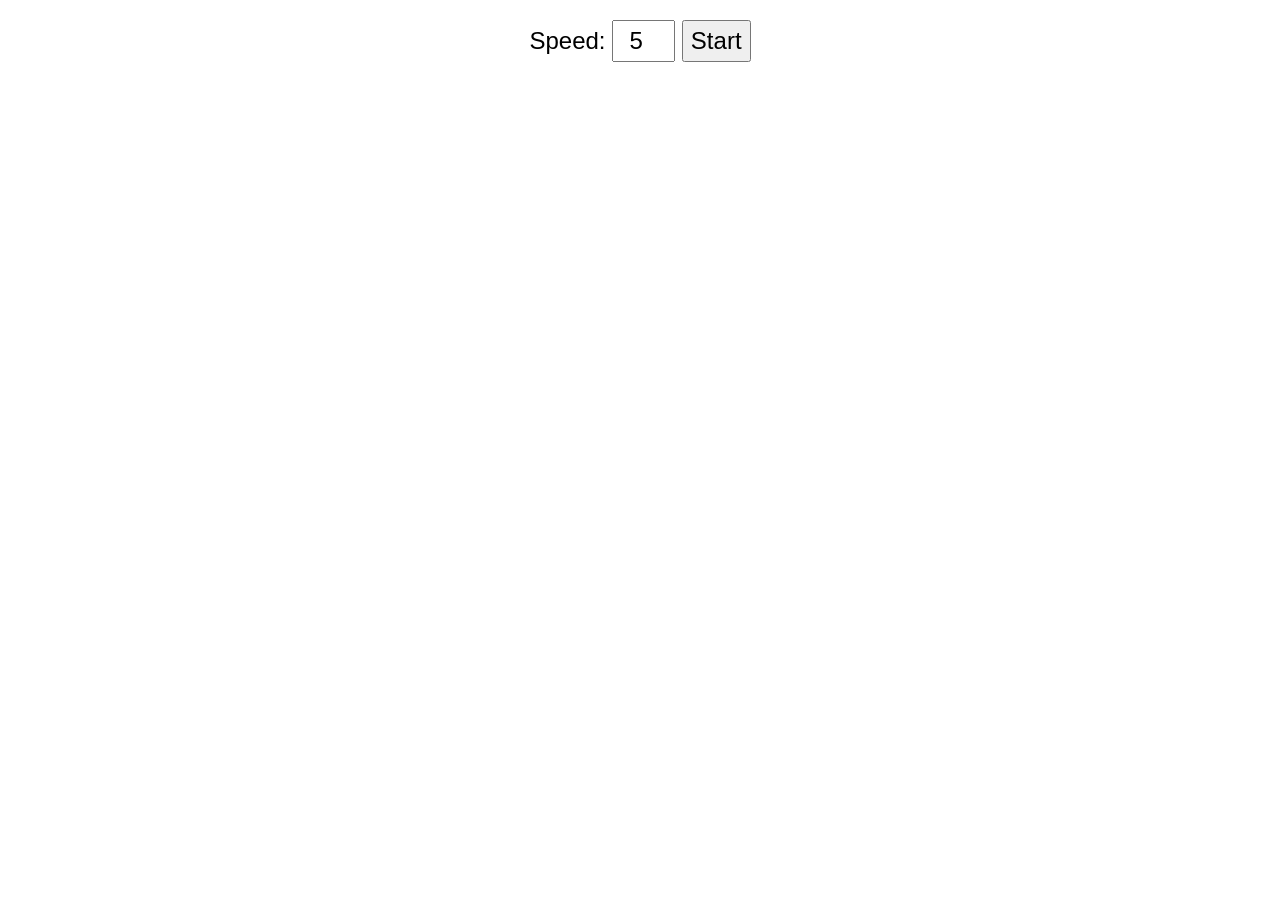
<file: day4/snakegame/index.html>
<!DOCTYPE html>
<html lang="en">

<head>
  <meta charset="UTF-8" />
  <title>JavaScript Snake Game</title>
  <link rel="stylesheet" href="app.css" />
</head>

<body>
  Speed: <input type="number" id="gameSpeed" value="5" min="1" max="9" step="1" />
  <input type="button" value="Start" id="gameStart" />
  <br /> <br />
  <canvas id="gameArea"></canvas>
  <script src="app.js"></script>
</body>

</html>
</file>
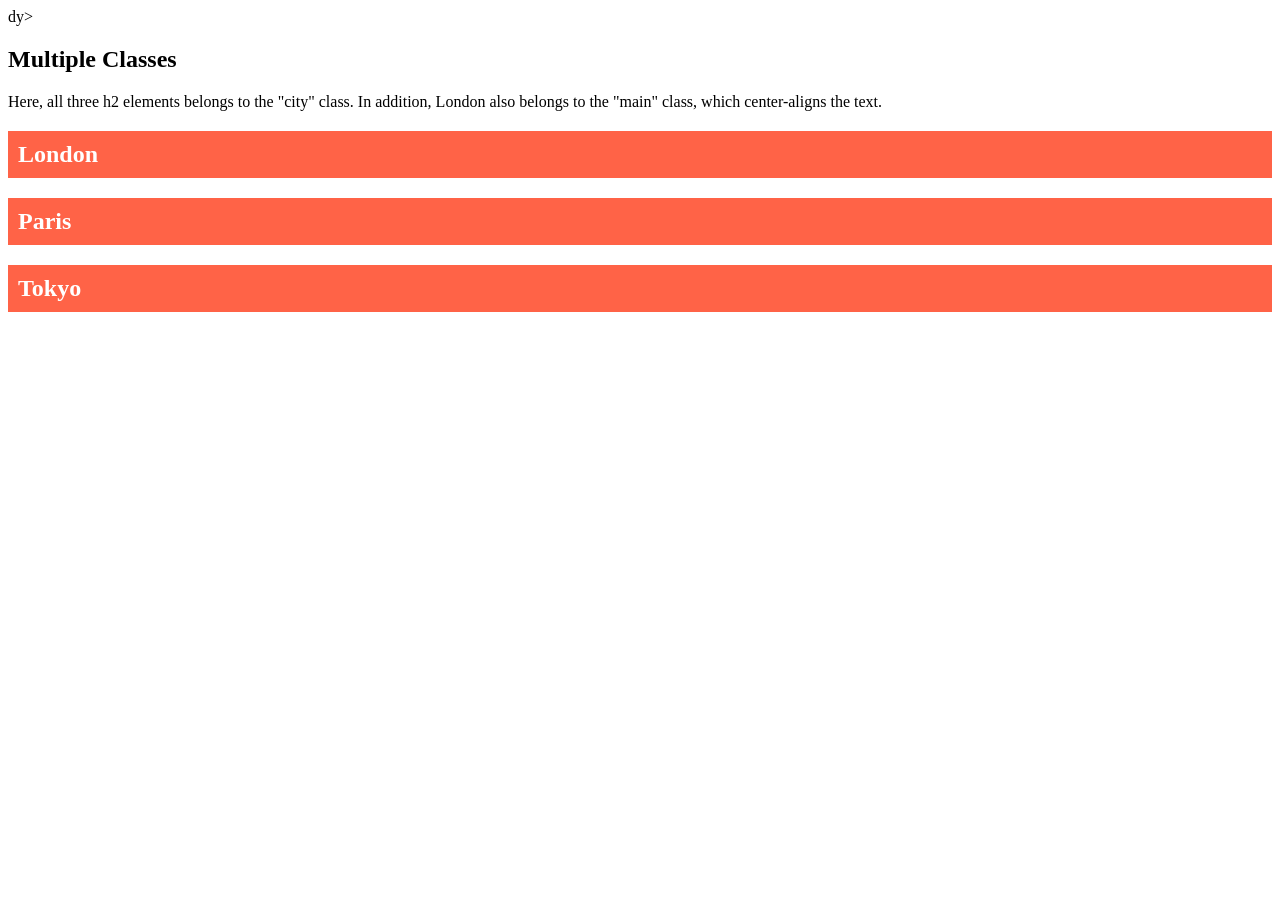
<file: day1/class.html>
<!DOCTYPE html>
<html>
dy>

<h2>Multiple Classes</h2>
<p>Here, all three h2 elements belongs to the "city" class. In addition, London also belongs to the "main" class, which center-aligns the text.</p>

<h2 class="city main">London</h2>
<h2 class="city">Paris</h2>
<h2 class="city">Tokyo</h2>

</body>
</html>


<head>
<style>
.city {
background-color: tomato;
  color: white;
    padding: 10px;
    }
      background-color: tomato;
        color: white;
          padding: 10px;
n {
text-align: center;
}
</file>
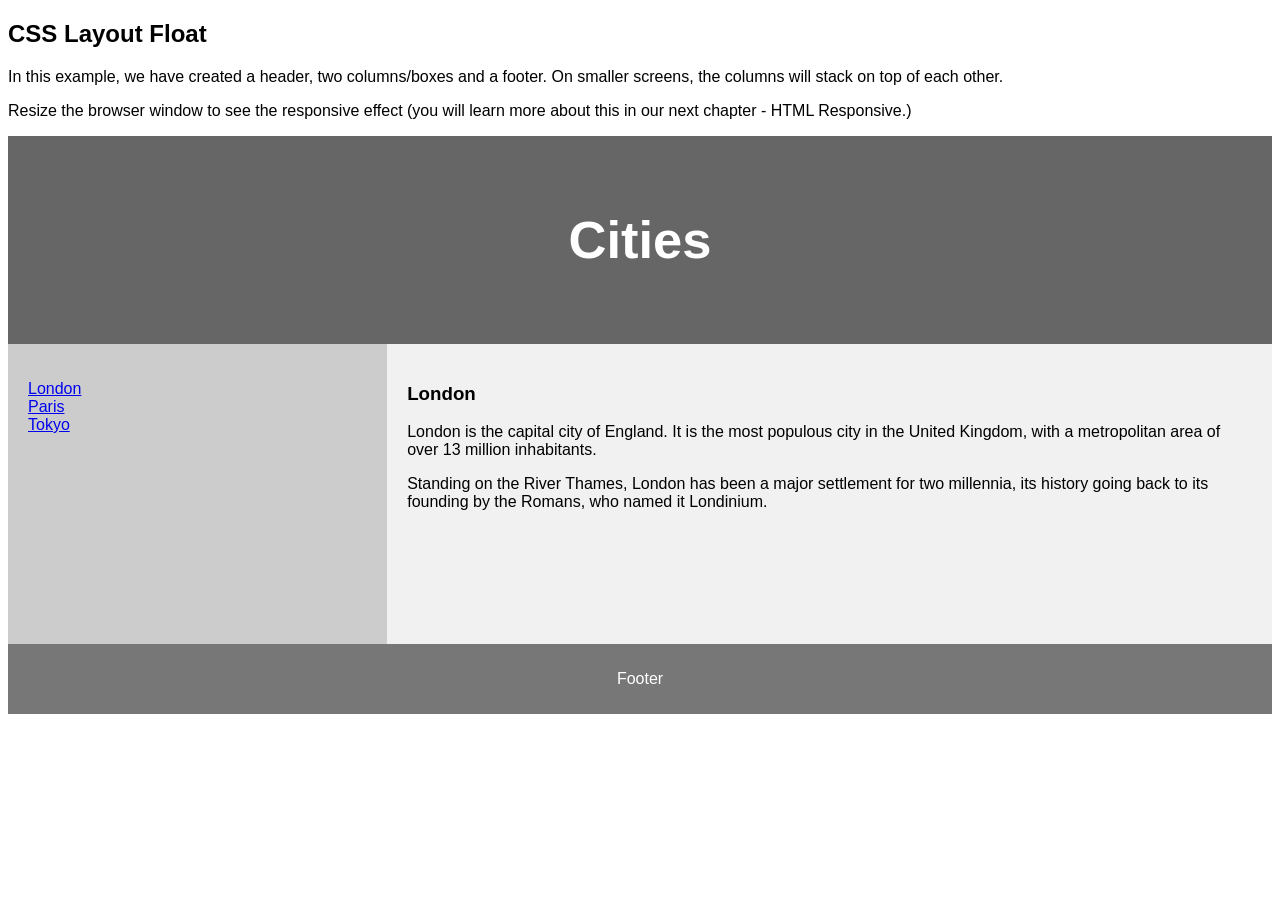
<file: day1/float.html>
<!DOCTYPE html>
<html lang="en">
<head>
<title>CSS Template</title>
<meta charset="utf-8">
<meta name="viewport" content="width=device-width, initial-scale=1">
<style>
* {
  box-sizing: border-box;
}

body {
  font-family: Arial, Helvetica, sans-serif;
}

/* Style the header */
header {
  background-color: #666;
  padding: 30px;
  text-align: center;
  font-size: 35px;
  color: white;
}

/* Create two columns/boxes that floats next to each other */
nav {
  float: left;
  width: 30%;
  height: 300px; /* only for demonstration, should be removed */
  background: #ccc;
  padding: 20px;
}

/* Style the list inside the menu */
nav ul {
  list-style-type: none;
  padding: 0;
}

article {
  float: left;
  padding: 20px;
  width: 70%;
  background-color: #f1f1f1;
  height: 300px; /* only for demonstration, should be removed */
}

/* Clear floats after the columns */
section::after {
  content: "";
  display: table;
  clear: both;
}

/* Style the footer */
footer {
  background-color: #777;
  padding: 10px;
  text-align: center;
  color: white;
}

/* Responsive layout - makes the two columns/boxes stack on top of each other instead of next to each other, on small screens */
@media (max-width: 600px) {
  nav, article {
    width: 100%;
    height: auto;
  }
}
</style>
</head>
<body>

<h2>CSS Layout Float</h2>
<p>In this example, we have created a header, two columns/boxes and a footer. On smaller screens, the columns will stack on top of each other.</p>
<p>Resize the browser window to see the responsive effect (you will learn more about this in our next chapter - HTML Responsive.)</p>

<header>
  <h2>Cities</h2>
</header>

<section>
  <nav>
    <ul>
      <li><a href="#">London</a></li>
      <li><a href="#">Paris</a></li>
      <li><a href="#">Tokyo</a></li>
    </ul>
  </nav>
  
  <article>
    <h1>London</h1>
    <p>London is the capital city of England. It is the most populous city in the  United Kingdom, with a metropolitan area of over 13 million inhabitants.</p>
    <p>Standing on the River Thames, London has been a major settlement for two millennia, its history going back to its founding by the Romans, who named it Londinium.</p>
  </article>
</section>

<footer>
  <p>Footer</p>
</footer>

</body>
</html>
</file>
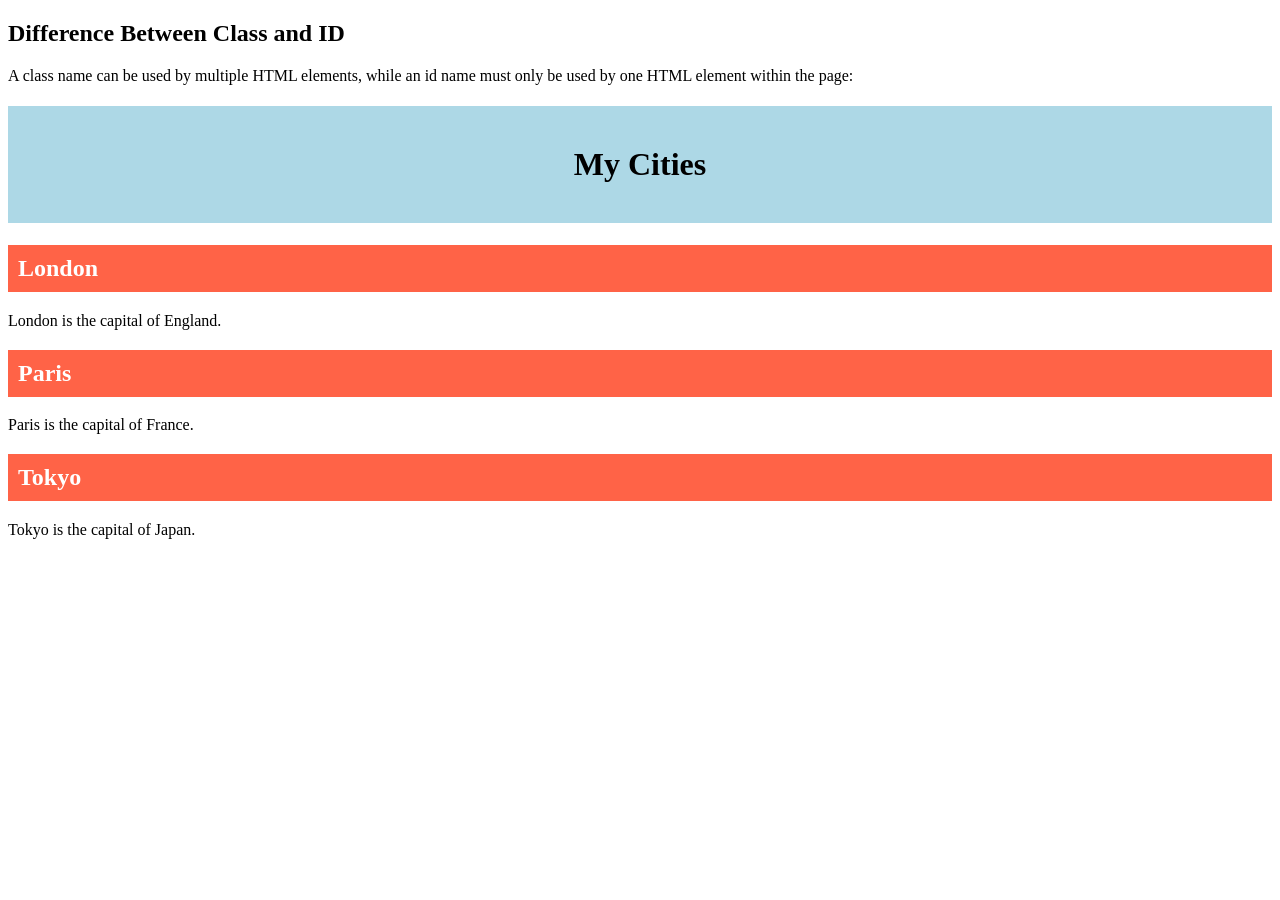
<file: day1/id.html>
<!DOCTYPE html>
<html>
<head>
<style>
/* Style the element with the id "myHeader" */
#myHeader {
  background-color: lightblue;
  color: black;
  padding: 40px;
  text-align: center;
}

/* Style all elements with the class name "city" */
.city {
  background-color: tomato;
  color: white;
  padding: 10px;
} 
</style>
</head>
<body>

<h2>Difference Between Class and ID</h2>
<p>A class name can be used by multiple HTML elements, while an id name must only be used by one HTML element within the page:</p>

<!-- An element with a unique id -->
<h1 id="myHeader">My Cities</h1>

<!-- Multiple elements with same class -->
<h2 class="city">London</h2>
<p>London is the capital of England.</p>

<h2 class="city">Paris</h2>
<p>Paris is the capital of France.</p>

<h2 class="city">Tokyo</h2>
<p>Tokyo is the capital of Japan.</p>

</body>
</html>
</file>
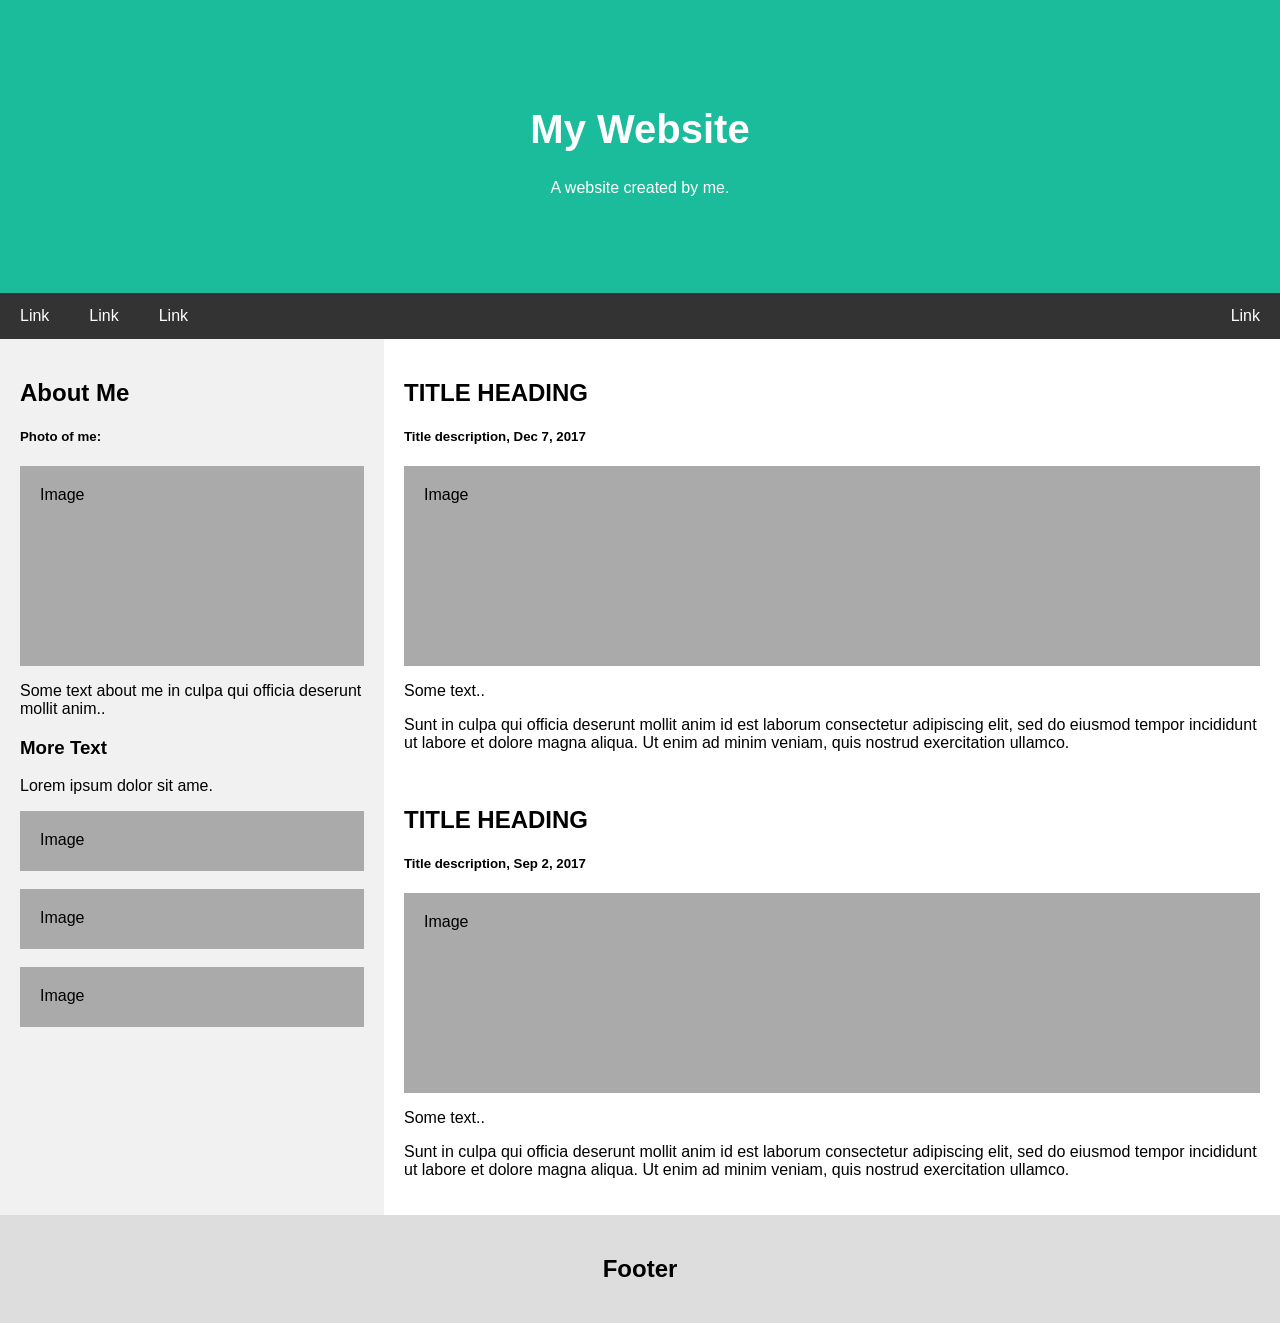
<file: day1/simplewebsite.html>
<!DOCTYPE html>
<html lang="en">
<head>
<title>Page Title</title>
<meta charset="UTF-8">
<meta name="viewport" content="width=device-width, initial-scale=1">
<style>
* {
  box-sizing: border-box;
}

/* Style the body */
body {
  font-family: Arial, Helvetica, sans-serif;
  margin: 0;
}

/* Header/logo Title */
.header {
  padding: 80px;
  text-align: center;
  background: #1abc9c;
  color: white;
}

/* Increase the font size of the heading */
.header h1 {
  font-size: 40px;
}

/* Style the top navigation bar */
.navbar {
  overflow: hidden;
  background-color: #333;
}

/* Style the navigation bar links */
.navbar a {
  float: left;
  display: block;
  color: white;
  text-align: center;
  padding: 14px 20px;
  text-decoration: none;
}

/* Right-aligned link */
.navbar a.right {
  float: right;
}

/* Change color on hover */
.navbar a:hover {
  background-color: #ddd;
  color: black;
}

/* Column container */
.row {  
  display: -ms-flexbox; /* IE10 */
  display: flex;
  -ms-flex-wrap: wrap; /* IE10 */
  flex-wrap: wrap;
}

/* Create two unequal columns that sits next to each other */
/* Sidebar/left column */
.side {
  -ms-flex: 30%; /* IE10 */
  flex: 30%;
  background-color: #f1f1f1;
  padding: 20px;
}

/* Main column */
.main {   
  -ms-flex: 70%; /* IE10 */
  flex: 70%;
  background-color: white;
  padding: 20px;
}

/* Fake image, just for this example */
.fakeimg {
  background-color: #aaa;
  width: 100%;
  padding: 20px;
}

/* Footer */
.footer {
  padding: 20px;
  text-align: center;
  background: #ddd;
}

/* Responsive layout - when the screen is less than 700px wide, make the two columns stack on top of each other instead of next to each other */
@media screen and (max-width: 700px) {
  .row {   
    flex-direction: column;
  }
}

/* Responsive layout - when the screen is less than 400px wide, make the navigation links stack on top of each other instead of next to each other */
@media screen and (max-width: 400px) {
  .navbar a {
    float: none;
    width: 100%;
  }
}
</style>
</head>
<body>

<div class="header">
  <h1>My Website</h1>
  <p>A website created by me.</p>
</div>

<div class="navbar">
  <a href="#">Link</a>
  <a href="#">Link</a>
  <a href="#">Link</a>
  <a href="#" class="right">Link</a>
</div>

<div class="row">
  <div class="side">
    <h2>About Me</h2>
    <h5>Photo of me:</h5>
    <div class="fakeimg" style="height:200px;">Image</div>
    <p>Some text about me in culpa qui officia deserunt mollit anim..</p>
    <h3>More Text</h3>
    <p>Lorem ipsum dolor sit ame.</p>
    <div class="fakeimg" style="height:60px;">Image</div><br>
    <div class="fakeimg" style="height:60px;">Image</div><br>
    <div class="fakeimg" style="height:60px;">Image</div>
  </div>
  <div class="main">
    <h2>TITLE HEADING</h2>
    <h5>Title description, Dec 7, 2017</h5>
    <div class="fakeimg" style="height:200px;">Image</div>
    <p>Some text..</p>
    <p>Sunt in culpa qui officia deserunt mollit anim id est laborum consectetur adipiscing elit, sed do eiusmod tempor incididunt ut labore et dolore magna aliqua. Ut enim ad minim veniam, quis nostrud exercitation ullamco.</p>
    <br>
    <h2>TITLE HEADING</h2>
    <h5>Title description, Sep 2, 2017</h5>
    <div class="fakeimg" style="height:200px;">Image</div>
    <p>Some text..</p>
    <p>Sunt in culpa qui officia deserunt mollit anim id est laborum consectetur adipiscing elit, sed do eiusmod tempor incididunt ut labore et dolore magna aliqua. Ut enim ad minim veniam, quis nostrud exercitation ullamco.</p>
  </div>
</div>

<div class="footer">
  <h2>Footer</h2>
</div>

</body>
</html>
</file>
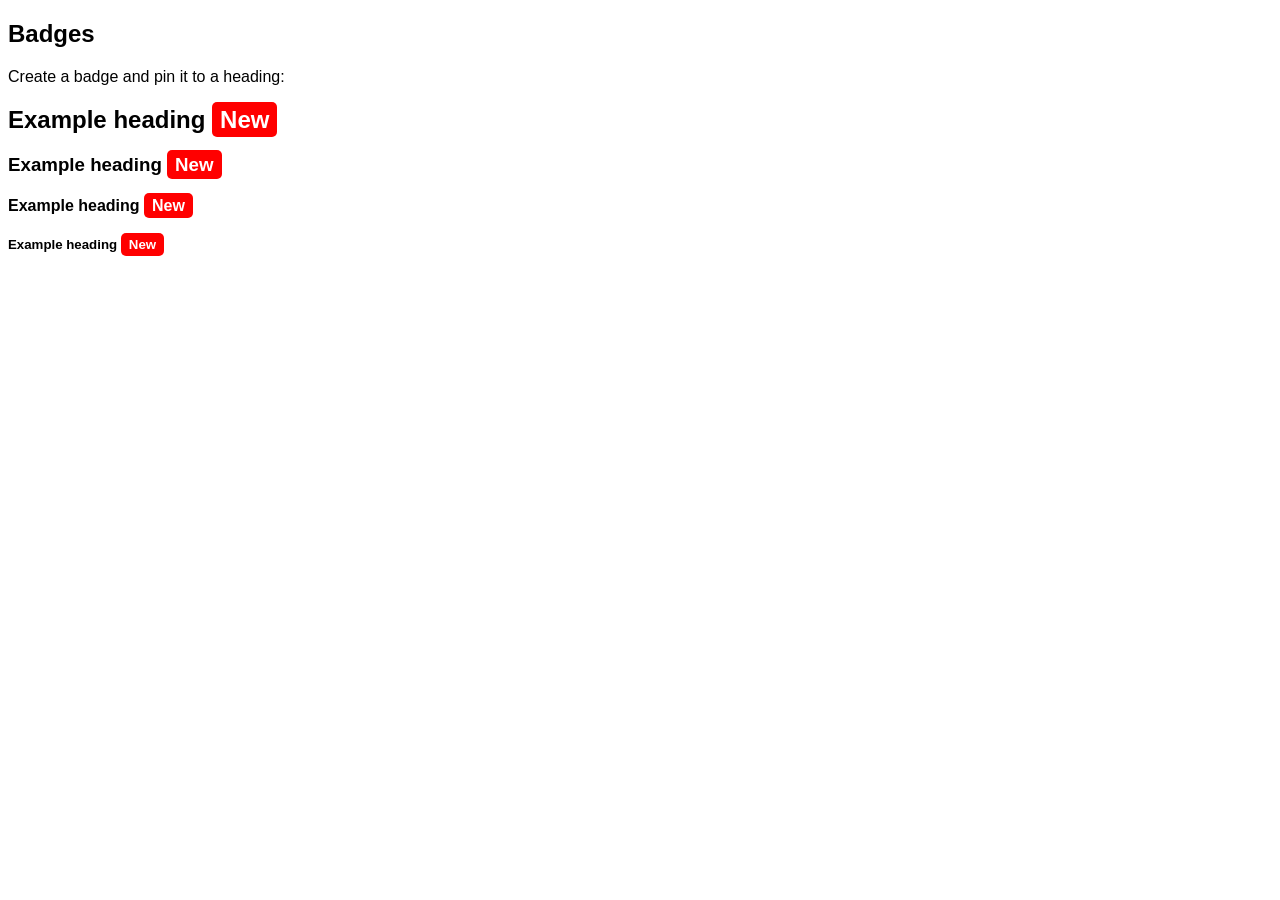
<file: day2/badges.html>
<!DOCTYPE html>
<html>
<head>
<meta name="viewport" content="width=device-width, initial-scale=1">
<style>
body {
  font-family: Arial, Helvetica, sans-serif;
}

.badge {
  background-color: red;
  color: white;
  padding: 4px 8px;
  text-align: center;
  border-radius: 5px;
}
</style>
</head>
<body>

<h2>Badges</h2>
<p>Create a badge and pin it to a heading:</p>
<h2>Example heading <span class="badge">New</span></h2>
<h3>Example heading <span class="badge">New</span></h3>
<h4>Example heading <span class="badge">New</span></h4>
<h5>Example heading <span class="badge">New</span></h5>

</body>
</html>
</file>
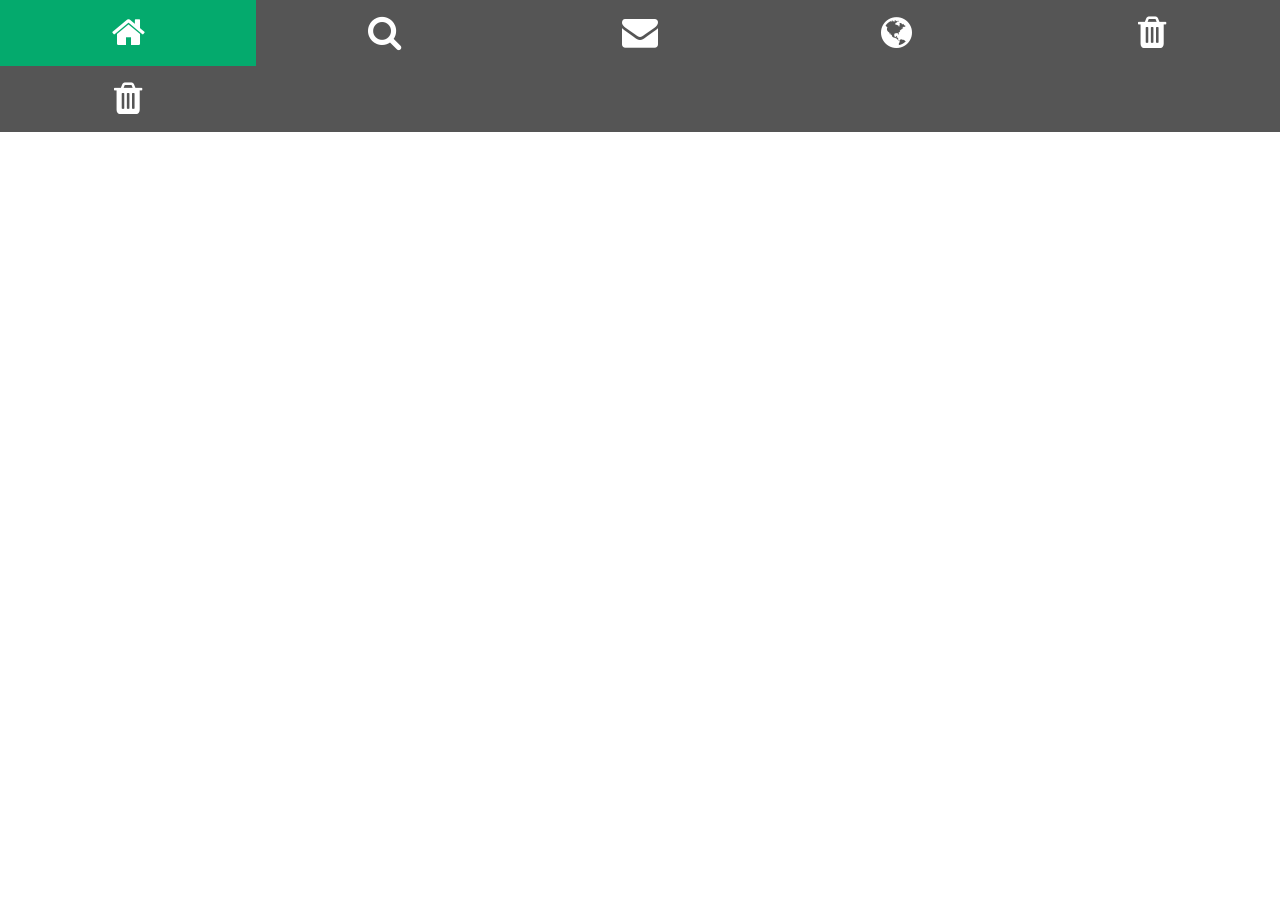
<file: day2/exercise.html>
<!DOCTYPE html>
<html>
<meta name="viewport" content="width=device-width, initial-scale=1">
<link rel="stylesheet" href="https://cdnjs.cloudflare.com/ajax/libs/font-awesome/4.7.0/css/font-awesome.min.css">
<style>
body {margin:0;}

.icon-bar {
  width: 100%;
  background-color: #555;
  overflow: auto;
}

.icon-bar a {
  float: left;
  width: 20%;
  text-align: center;
  padding: 12px 0;
  transition: all 0.3s ease;
  color: white;
  font-size: 36px;
}

.icon-bar a:hover {
  background-color: #000;
}

.active {
  background-color: #04AA6D;
}
</style>
<body>

<div class="icon-bar">
  <a class="active" href="#"><i class="fa fa-home"></i></a> 
  <a href="#"><i class="fa fa-search"></i></a> 
  <a href="#"><i class="fa fa-envelope"></i></a> 
  <a href="#"><i class="fa fa-globe"></i></a>
  <a href="#"><i class="fa fa-trash"></i></a>
  <a href="#"><i class="fa fa-trash"></i></a>
</div>

</body>
</html>
</file>
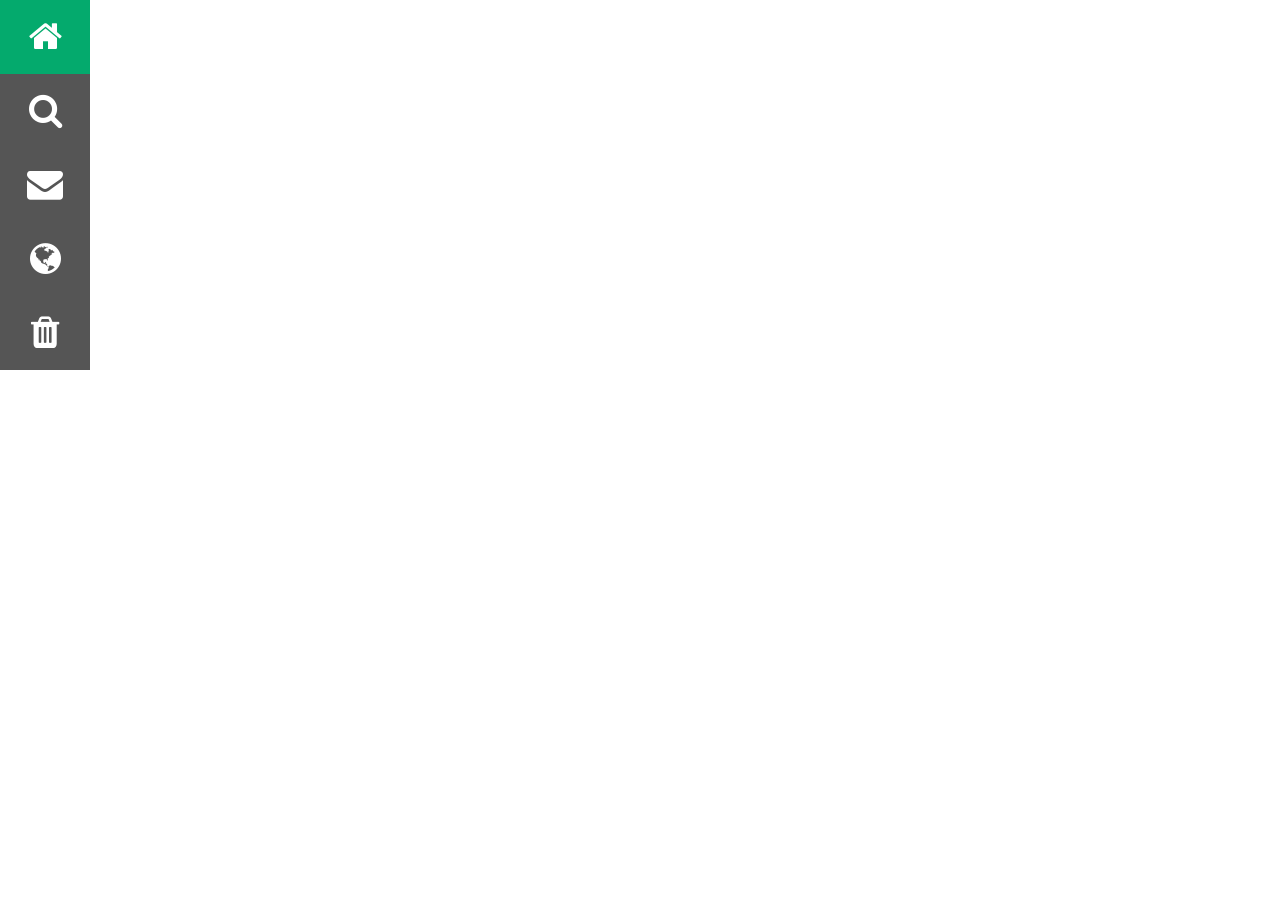
<file: day2/horizontaliconbar.html>
<!DOCTYPE html>
<html>
<meta name="viewport" content="width=device-width, initial-scale=1">
<link rel="stylesheet" href="https://cdnjs.cloudflare.com/ajax/libs/font-awesome/4.7.0/css/font-awesome.min.css">
<style>
body {margin:0}

.icon-bar {
  width: 90px;
  background-color: #555;
}

.icon-bar a {
  display: block;
  text-align: center;
  padding: 16px;
  transition: all 0.3s ease;
  color: white;
  font-size: 36px;
}

.icon-bar a:hover {
  background-color: #000;
}

.active {
  background-color: #04AA6D;
}
</style>
<body>

<div class="icon-bar">
  <a class="active" href="#"><i class="fa fa-home"></i></a> 
  <a href="#"><i class="fa fa-search"></i></a> 
  <a href="#"><i class="fa fa-envelope"></i></a> 
  <a href="#"><i class="fa fa-globe"></i></a>
  <a href="#"><i class="fa fa-trash"></i></a> 
</div>
  
</body>
</html>
</file>
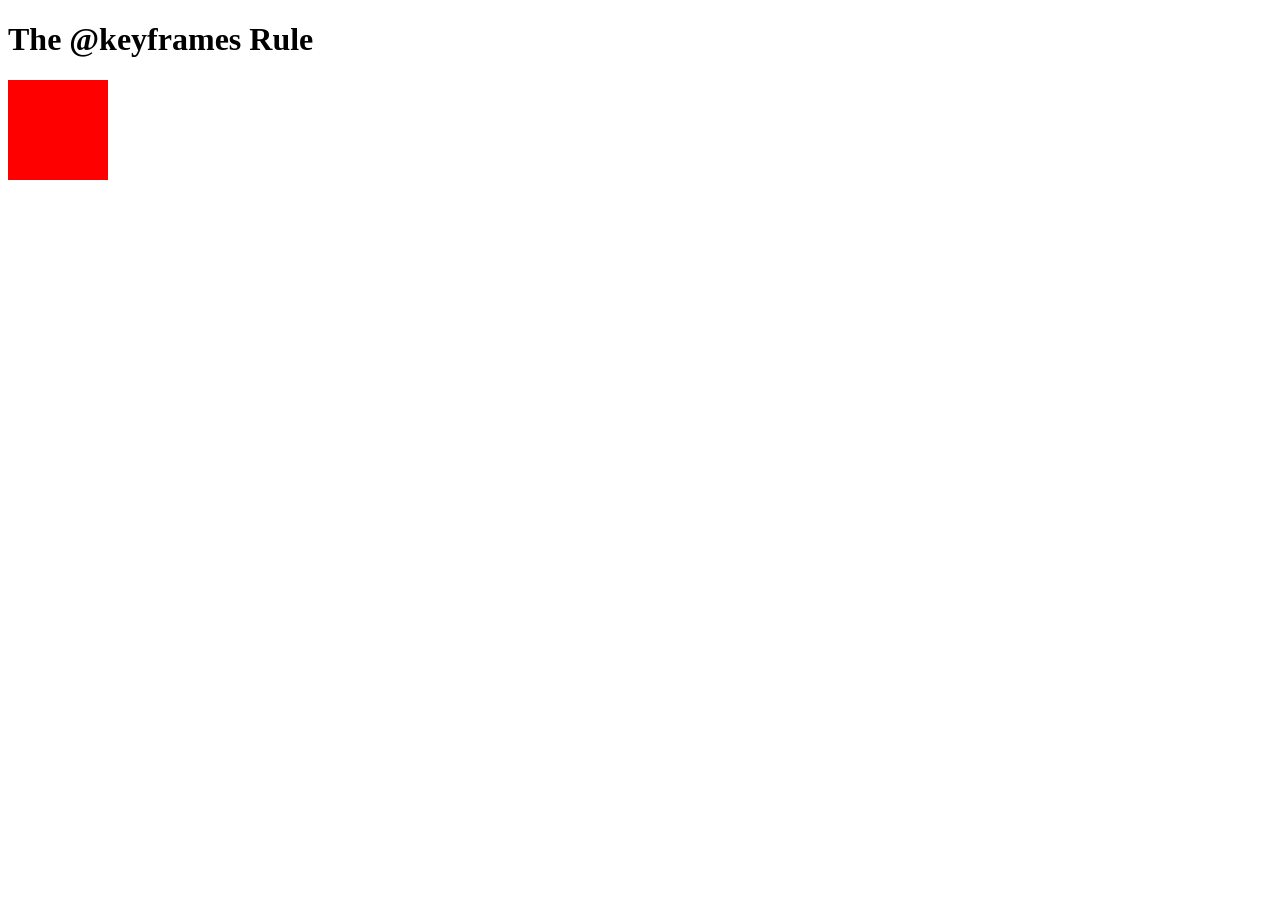
<file: day2/movebox.html>
<!DOCTYPE html>
<html>
<head>
<style> 
div {
  width: 100px;
  height: 100px;
  background: red;
  position: relative;
  animation: mymove 5s infinite;
}

@keyframes mymove {
  0%   {top: 0px;}
  25%  {top: 200px;}
  75%  {top: 50px}
  100% {top: 100px;}
}
</style>
</head>
<body>

<h1>The @keyframes Rule</h1>

<div></div>

</body>
</html>
</file>
<file: day4/snakegame/app.css>
body {
  font-family: -apple-system, BlinkMacSystemFont, 'Segoe UI', Roboto, Oxygen, Ubuntu, Cantarell, 'Open Sans', 'Helvetica Neue', sans-serif;
  margin: 20px auto;
  text-align: center;
  font-size: 150%;
}

input {
  font-size: 100%;
  text-align: center;
  padding: 5px 7px;
}
</file>
